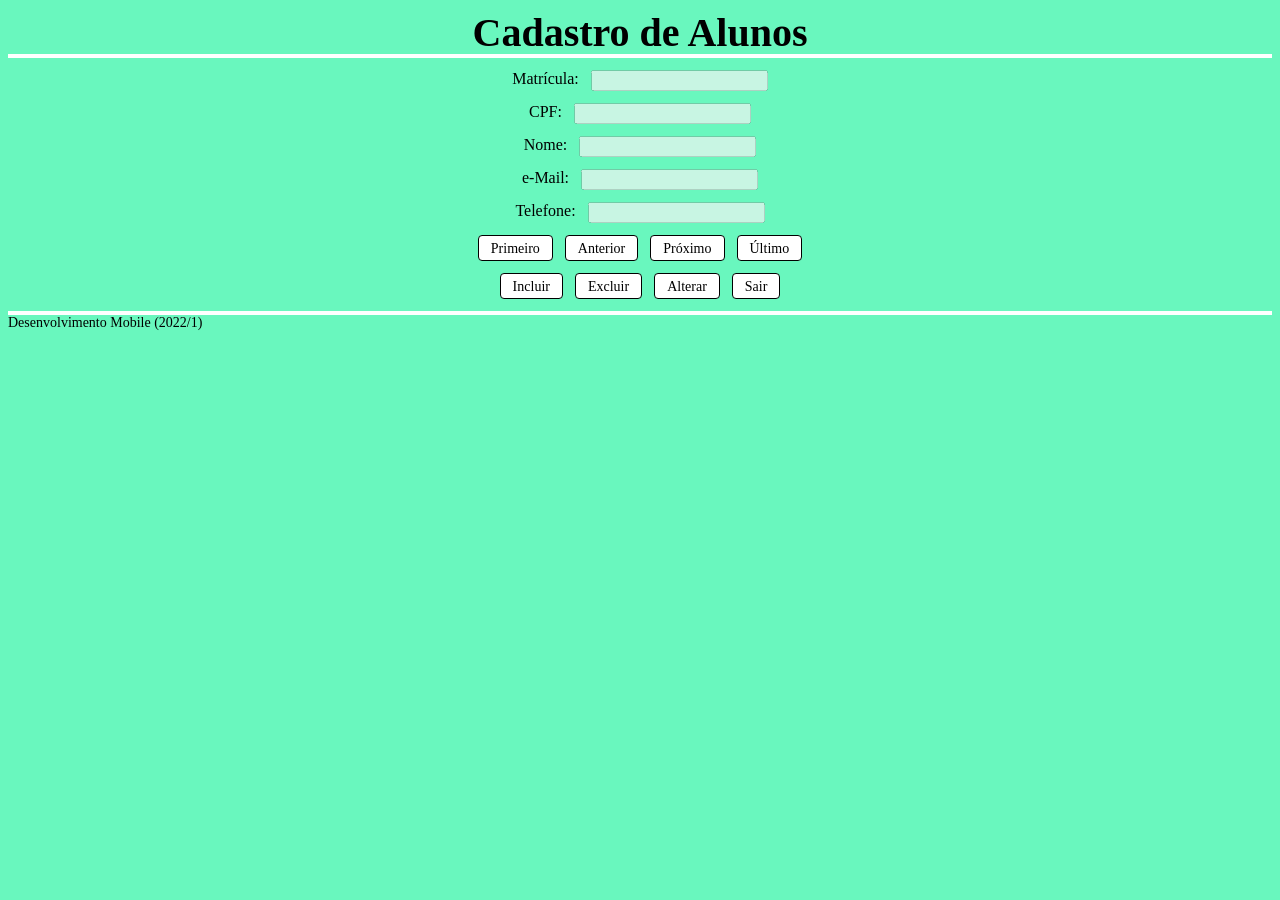
<file: index.html>
<!DOCTYPE html>
<html lang="pt-br">
  <head>
    <meta charset="utf-8" />
    <link rel="icon" href="https://glitch.com/favicon.ico" />
    <title>Primeiro Exemplo com o uso de JavaScript</title>
    <link rel="stylesheet" href="/style.css" />
  </head>
  <body>
    <header>
      Cadastro de Alunos
    </header>
    <main>
      <div><label>Matrícula:</label><input type="text" id="tfMatricula" disabled="true" /></div>
      <div><label>CPF:</label><input type="text" id="tfCpf" disabled="true"/></div> 
      <div><label>Nome:</label><input type="text" id="tfNome" disabled="true"/></div> 
      <div><label>e-Mail:</label><input type="text" id="tfEmail" disabled="true"/></div> 
      <div><label>Telefone:</label><input type="text" id="tfTelefone" disabled="true"/></div> 
        <nav>
          <div id="divNavegar">
            <button id="btPrimeiro">
              Primeiro
            </button>
            <button id="btAnterior">
              Anterior
            </button>
            <button id="btProximo">
              Próximo
            </button>
            <button id="btUltimo">
              Último
            </button>
          </div>
          <div id="divComandos">
            <button id="btIncluir">
              Incluir
            </button>
            <button id="btExcluir">
              Excluir
            </button>
            <button id="btAlterar">
              Alterar
            </button>
            <button id="btSair">
              Sair
            </button>
          </div>
          <div id="divDialogo" hidden>
            <button id="btOk">
              Ok
            </button>
            <button id="btCancelar">
              Cancelar
            </button>
          </div>
        </nav>
    </main>
    <footer>
      Desenvolvimento Mobile (2022/1)  
    </footer>
  </body>
  <script type="module" src="/CtrlManterAlunos.js"></script>
</html>
</file>
<file: style.css>
/* Our default values set as CSS variables */
:root {
  --color-bg: #69F7BE;
  --color-text-main: #000000;
  --color-primary: #FFFF00;
  --wrapper-height: 87vh;
  --image-max-width: 300px;
  --image-margin: 3rem;
  --font-family: "HKGrotesk";
  --font-family-header: "HKGrotesk";
}

@font-face {
  font-family: HKGrotesk;
  src: url("https://cdn.glitch.me/605e2a51-d45f-4d87-a285-9410ad350515%2FHKGrotesk-Regular.otf?v=1603136326027")
    format("opentype");
}
@font-face {
  font-family: HKGrotesk;
  font-weight: bold;
  src: url("https://cdn.glitch.me/605e2a51-d45f-4d87-a285-9410ad350515%2FHKGrotesk-Bold.otf?v=1603136323437")
    format("opentype");
}

* {
  box-sizing: border-box;
}

body {
  font-family: HKGrotesk;
  background-color: var(--color-bg);
}

header {  
  color: #000000;      
  font-style: normal;
  font-weight: bold;
  font-size: 40px;
  line-height: 105%;
  margin: 12px 0 12px 0;  
  border-bottom: 4px solid #fff;
  text-align: center;
}

footer {
  font-size: 14px;
  justify-content: space-between;
  margin: 12px 0 12px 0;
  width: 100%;
  border-top: 4px solid #fff;
}

main div {
  display: flex;
  flex-wrap: wrap;
  justify-content: center;
  text-align: center;
  margin: 12px 0 0 0;
}

main div * {
  margin: 0 6px 0 6px;
}

[hidden] {
  display: none !important;
}

button  {
  font-family: HKGrotesk;
  padding: 12px 12px;
  font-size: 14px;
  line-height: 1px;
  height: 20px;
  align-items: center;
  cursor: pointer;
  background: #FFFFFF;
  border: 1px solid #000000;
  box-sizing: border-box;
  border-radius: 4px;
  text-decoration: none;
  color: #000;
}


div {
  margin: 12px 0 12px 0;  
}
</file>
